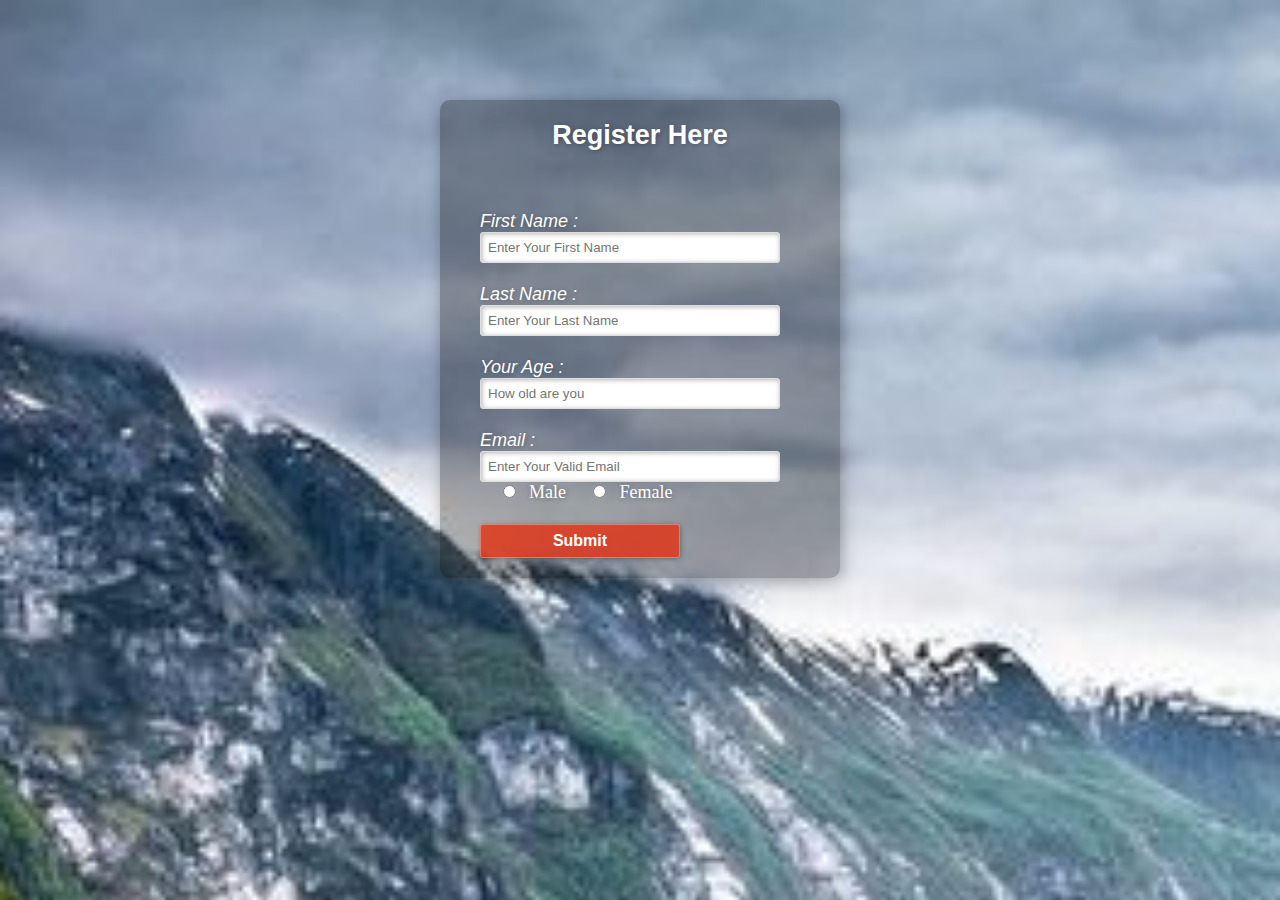
<file: gym.html>
<html>
<head><title>Gym Registration</title>
    <link rel="stylesheet" href="style.css" type="text/css">
</head>
<body>
    <div class="main">
        <div class="register">
          <h2>Register Here</h2>
          <form id="register" method="post">
            <label>First Name : </label>
            <br>
            <input type="text" name="fname" id="name" placeholder="Enter Your First Name">
            <br><br>
            <label>Last Name : </label>
            <br>
            <input type="text" name="lname" id="name" placeholder="Enter Your Last Name">
            <br><br>
            <label>Your Age : </label>
            <br>
            <input type="number" name="age" id="name" placeholder="How old are you">
            <br><br>
            <label>Email : </label>
            <br>
            <input type="email" name="email" id="name" placeholder="Enter Your Valid Email">
            <br>
            &nbsp;&nbsp;&nbsp;&nbsp;
            <input type="radio" name="gender" id="male">
            &nbsp;
            <span id="male">Male</span>
            &nbsp;&nbsp;&nbsp;&nbsp;
            <input type="radio" name="gender" id="female">
            &nbsp;
            <span id="female">Female</span>
             <br><br>
             <input type="submit" value="Submit" name="submit" id="submit">
          </form>
        </div>
    </div>
</body>
</html>
</file>
<file: style.css>
*{
    margin: 0;
    padding: 0;
}
body{
    background: url("images/danil1.jpg");
    background-size: 280%;
    background-position: -400px 0px;
}
div.main{
    width: 400px;
    margin: 100px auto 0px auto;
}
h2{
    text-align: center;
    padding: 20px;
    font-family: sans-serif;
}
div.register{
    background-color: rgba(0, 0, 0, 0.3);
    width: 100%;
    font-size: 18px;
    border-radius: 10px;
    border: 1px soid rgba(255,255,255,0.3);
    box-shadow: 2px 2px 15px rgba(0,0,0,0.3);
    color: #fff;
}
form#register{
    margin: 40px;
}
label{
    font-family: sans-serif;
    font-size: 18px;
    font-style: italic;
}
input#name{
    width: 300px;
    border: 1px solid #ddd;
    border-radius: 3px;
    outline: 0;
    padding: 7px;
    background-color: #fff;
    box-shadow: inset 1px 1px 5px rgba(0,0,0,0.3);
}
input#submit{
    width: 200px;
    padding: 7px;
    font-size: 16px;
    font-family: sans-serif;
    font-weight: 600;
    border: none;
    border-radius: 3px;
    background-color: rgba(228, 49, 18, 0.8);
    color: #fff;
    cursor: pointer;
    border: 1px solid rgba(255, 255, 255, 0.3);
    box-shadow: 1px 1px 5px rgba(0,0,0,0.3);
    margin-bottom: 20px;
}
label,span,h2{
    text-shadow: 1px 1px 5px rgba(0,0,0,0.3);
}
</file>
